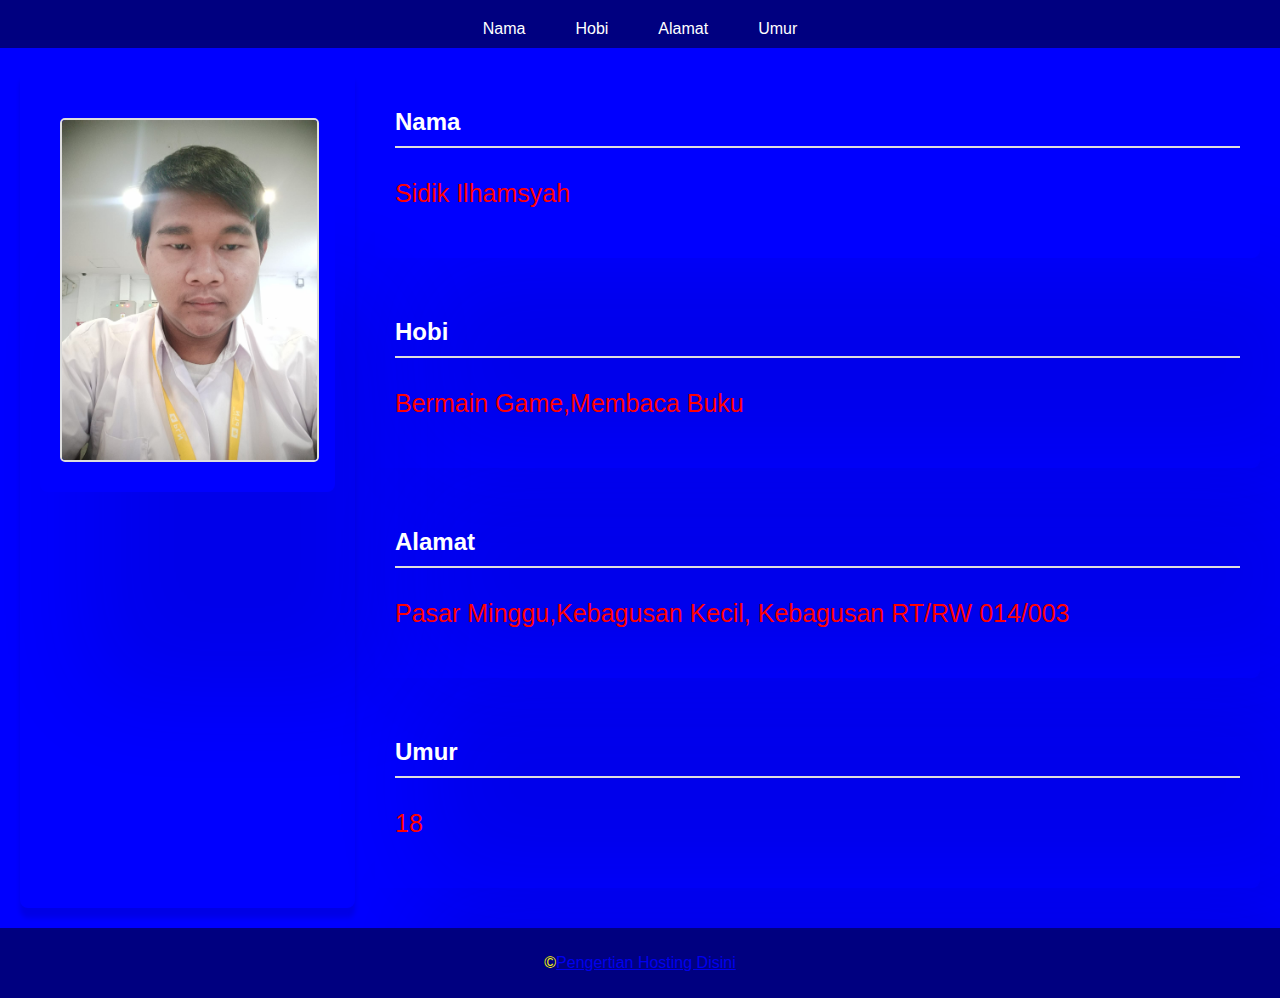
<file: index.html/index.html>
<!DOCTYPE html>
<html lang="id">
<head>
    <meta charset="UTF-8">
    <meta name="viewport" content="width=device-width, initial-scale=1.0">
    <title>iden</title>
    <link rel="stylesheet" href="nans.css"> <!-- Link ke file CSS external -->
</head>
<body>
    <header>
        <nav>
            <ul>
                <li><a href="#nama">Nama</a></li>
                <li><a href="#hobi">Hobi</a></li>
                <li><a href="#alamat">Alamat</a></li>
                <li><a href="#umur">Umur</a></li>
            </ul>
        </nav>
    </header>
    <div class="container"> <!-- Container flex untuk sidebar dan konten utama -->
        <aside class="sidebar">
            <section id="foto">
                <img src="kid.jpg" alt="Foto Saya" width="330"> <!-- Ganti src dengan path gambar Anda -->
            </section>
        </aside>
        
        <main>
            <section id="nama">
                <h2>Nama</h2>
                <p>Sidik Ilhamsyah</p>
            </section>
            
            <section id="hobi">
                <h2>Hobi</h2>
                <p>Bermain Game,Membaca Buku</p>
            </section>
            
            <section id="alamat">
                <h2>Alamat</h2>
                <p>Pasar Minggu,Kebagusan Kecil, Kebagusan RT/RW 014/003</p>
            </section>
            
            <section id="umur">
                <h2>Umur</h2>
                <p>18</p>
            </section>
        </main>
    </div>
        <footer>
            <p>&copy;<a href="ting.html" target="_blank">Pengertian Hosting Disini</a></p>
        </footer>
</body>
</html>
</file>
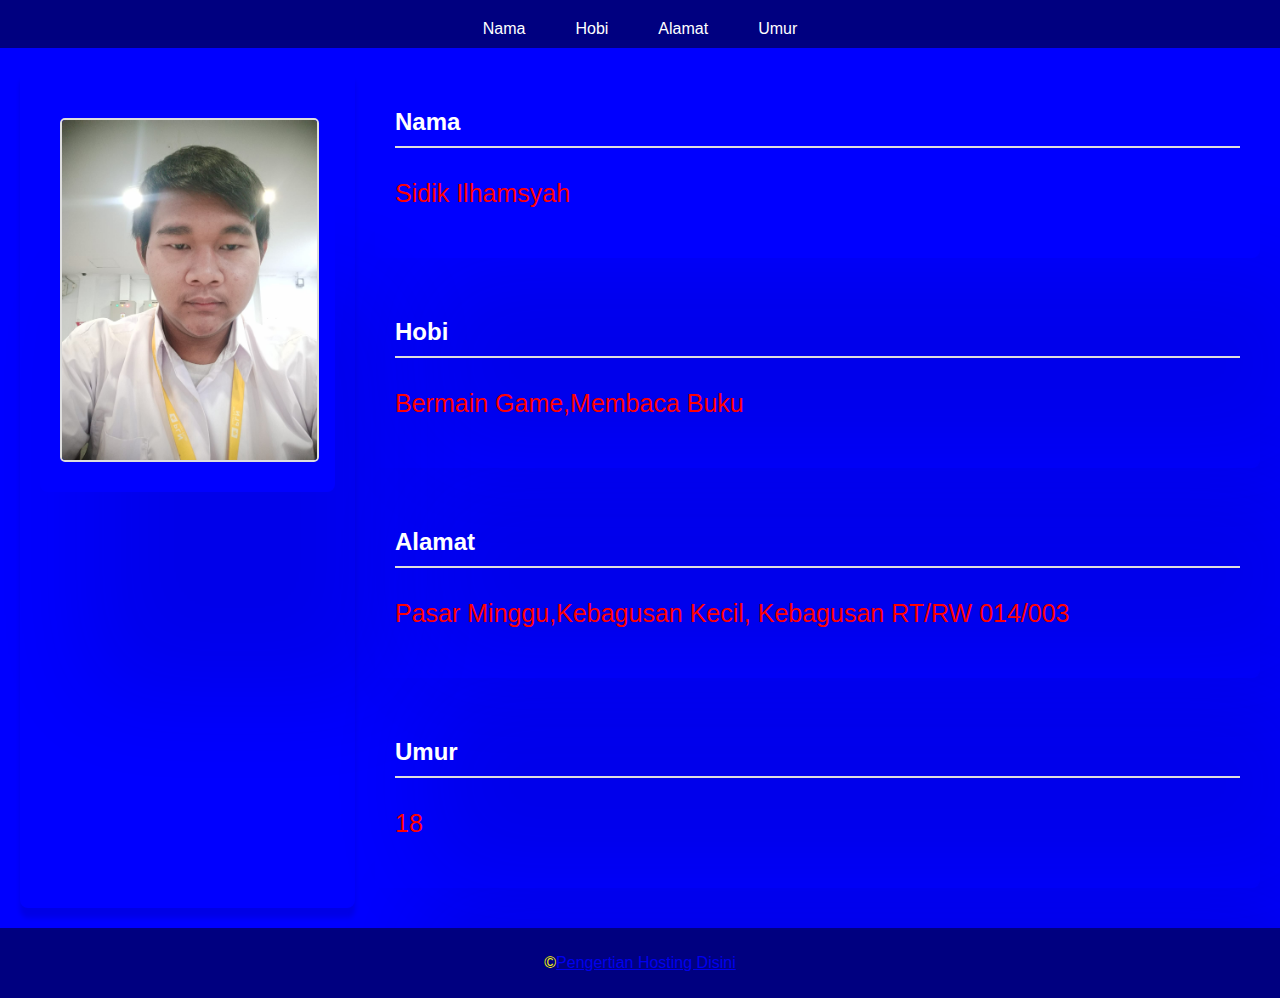
<file: index.html/dex.html>
<!DOCTYPE html>
<html lang="id">
<head>
    <meta charset="UTF-8">
    <meta name="viewport" content="width=device-width, initial-scale=1.0">
    <title>iden</title>
    <link rel="stylesheet" href="nans.css"> <!-- Link ke file CSS external -->
</head>
<body>
    <header>
        <nav>
            <ul>
                <li><a href="#nama">Nama</a></li>
                <li><a href="#hobi">Hobi</a></li>
                <li><a href="#alamat">Alamat</a></li>
                <li><a href="#umur">Umur</a></li>
            </ul>
        </nav>
    </header>
    <div class="container"> <!-- Container flex untuk sidebar dan konten utama -->
        <aside class="sidebar">
            <section id="foto">
                <img src="kid.jpg" alt="Foto Saya" width="330"> <!-- Ganti src dengan path gambar Anda -->
            </section>
        </aside>
        
        <main>
            <section id="nama">
                <h2>Nama</h2>
                <p>Sidik Ilhamsyah</p>
            </section>
            
            <section id="hobi">
                <h2>Hobi</h2>
                <p>Bermain Game,Membaca Buku</p>
            </section>
            
            <section id="alamat">
                <h2>Alamat</h2>
                <p>Pasar Minggu,Kebagusan Kecil, Kebagusan RT/RW 014/003</p>
            </section>
            
            <section id="umur">
                <h2>Umur</h2>
                <p>18</p>
            </section>
        </main>
    </div>
        <footer>
            <p>&copy;<a href="ting.html" target="_blank">Pengertian Hosting Disini</a></p>
        </footer>
</body>
</html>
</file>
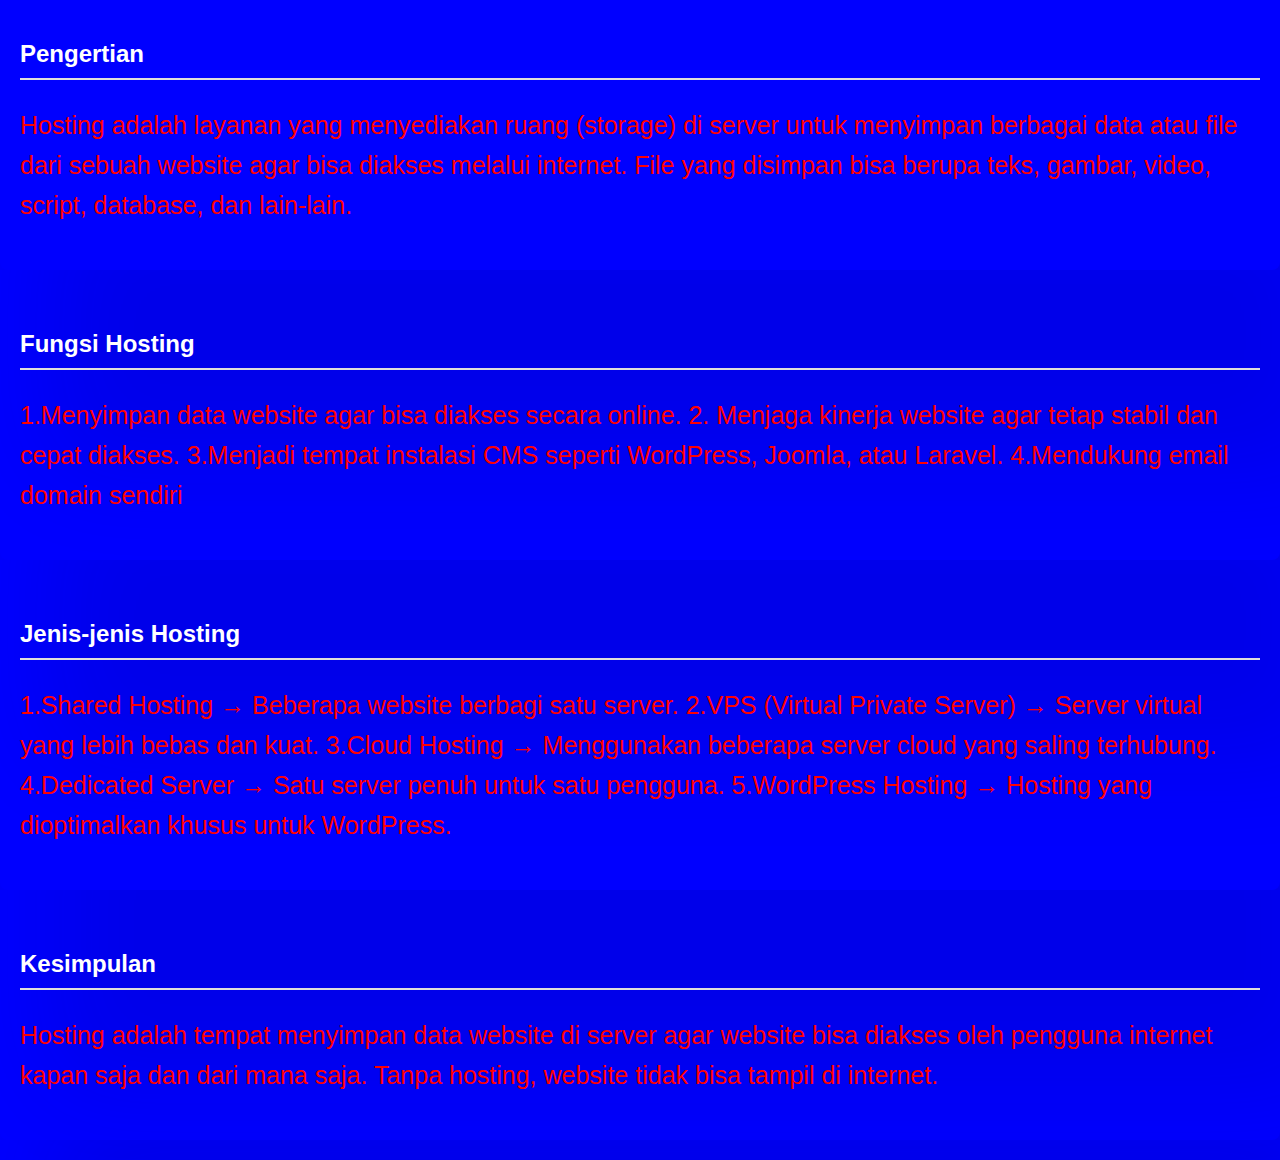
<file: index.html/ting.html>
<!DOCTYPE html>
<html lang="id">
<head>
    <meta charset="UTF-8">
    <meta name="viewport" content="width=device-width, initial-scale=1.0">
    <title>Hosting</title>
    <link rel="stylesheet" href="nans.css"> <!-- Link ke file CSS external -->
</head>
<body>
        <main>
            <section id="nama">
                <h2>Pengertian</h2>
                <p>Hosting adalah layanan yang menyediakan ruang (storage) di server untuk menyimpan berbagai data atau file dari sebuah website agar bisa diakses melalui internet. File yang disimpan bisa berupa teks, gambar, video, script, database, dan lain-lain.</p>
            </section>
            
            <section id="hobi">
                <h2>Fungsi Hosting</h2>
                <p>1.Menyimpan data website agar bisa diakses secara online.

                   2. Menjaga kinerja website agar tetap stabil dan cepat diakses.

                3.Menjadi tempat instalasi CMS seperti WordPress, Joomla, atau Laravel.

                4.Mendukung email domain sendiri</p>
            </section>
            
            <section id="alamat">
                <h2>Jenis-jenis Hosting</h2>
                <p>1.Shared Hosting → Beberapa website berbagi satu server.

                    2.VPS (Virtual Private Server) → Server virtual yang lebih bebas dan kuat.

                    3.Cloud Hosting → Menggunakan beberapa server cloud yang saling terhubung.

                    4.Dedicated Server → Satu server penuh untuk satu pengguna.

                    5.WordPress Hosting → Hosting yang dioptimalkan khusus untuk WordPress.</p>
            </section>
            
            <section id="umur">
                <h2>Kesimpulan</h2>
                <p>Hosting adalah tempat menyimpan data website di server agar website bisa diakses oleh pengguna internet kapan saja dan dari mana saja. Tanpa hosting, website tidak bisa tampil di internet.</p>
            </section>
        </main>
    </div>
</body>
</html>
</file>
<file: index.html/nans.css>
/* Gaya dasar untuk body */
body {
    font-family: Arial, sans-serif;
    margin: 0;
    padding: 0;
    background-color: blue;
    background-image: url(https://cdn.motor1.com/images/mgl/z68O7/s3/bmw-m4-competition-mint-green.jpg);
    background-attachment: fixed;
    background-size: cover;
}

/* Gaya untuk header dan navbar */
header {
    background-color: navy;
    color: white;
    padding-top: 20px;
    padding-bottom:10px;
    text-align: center;
    font-size: 10px;
}

nav ul {
    list-style: none;
    margin: 0;
    padding: 0;
    display: flex;
    justify-content: center;
}

nav ul li {
    margin: 0 15px;
}

nav ul li a {
    color: white;
    text-decoration: none;
    font-size: 16px;
    padding: 10px;
    transition: background-color 0.3s;
}

nav ul li a:hover {
    background-color: #555;
    border-radius: 5px;
}

/* Gaya untuk container flex */
.container {
    display: flex; /* Menggunakan flexbox */
    padding: 20px;
}

.sidebar {
    flex: 1; /* Mengambil sebagian lebar */
    margin-right: 20px; /* Jarak dari konten utama */
    padding: 20px;
    border-radius: 8px;
    box-shadow: 0 10px 5px rgba(0, 0, 0, 0.1);
}

.sidebar img {
    display: block;
    margin: 10px auto; /* Pusatkan gambar di sidebar */
    border: 2px solid #ddd;
    border-radius: 5px;
    max-width: 100%; /* Responsif */
    height: auto;
}

main {
    flex: 3; /* Mengambil lebih banyak lebar untuk konten utama */
}

section {
    margin-bottom: 20px; /* Jarak antar section */
    padding: 20px;
    border-radius: 8px;
    box-shadow: 50px 200px 100px rgba(0, 0, 50, 0.1);
}

section h2 {
    color: white;
    border-bottom: 2px solid #ddd;
    padding-bottom: 10px;
}

section p {
    font-size: 25px;
    color: red;
    line-height: 1.6;
}

/* Responsif untuk perangkat mobile */
@media (max-width: 768px) {
    .container {
        flex-direction: column; /* Ubah ke vertikal pada layar kecil */
    }
    .sidebar {
        margin-right: 0;
        margin-bottom: 20px; /* Jarak di bawah sidebar */
    }
}
footer {
    background-color: navy;  /* Warna latar belakang serupa dengan header */
    color: yellow;
    text-align: center;
    padding: 10px 0;
    position: relative;  /* Agar tetap di bagian bawah */
    width: 100%;
    bottom: 0;
}
</file>
